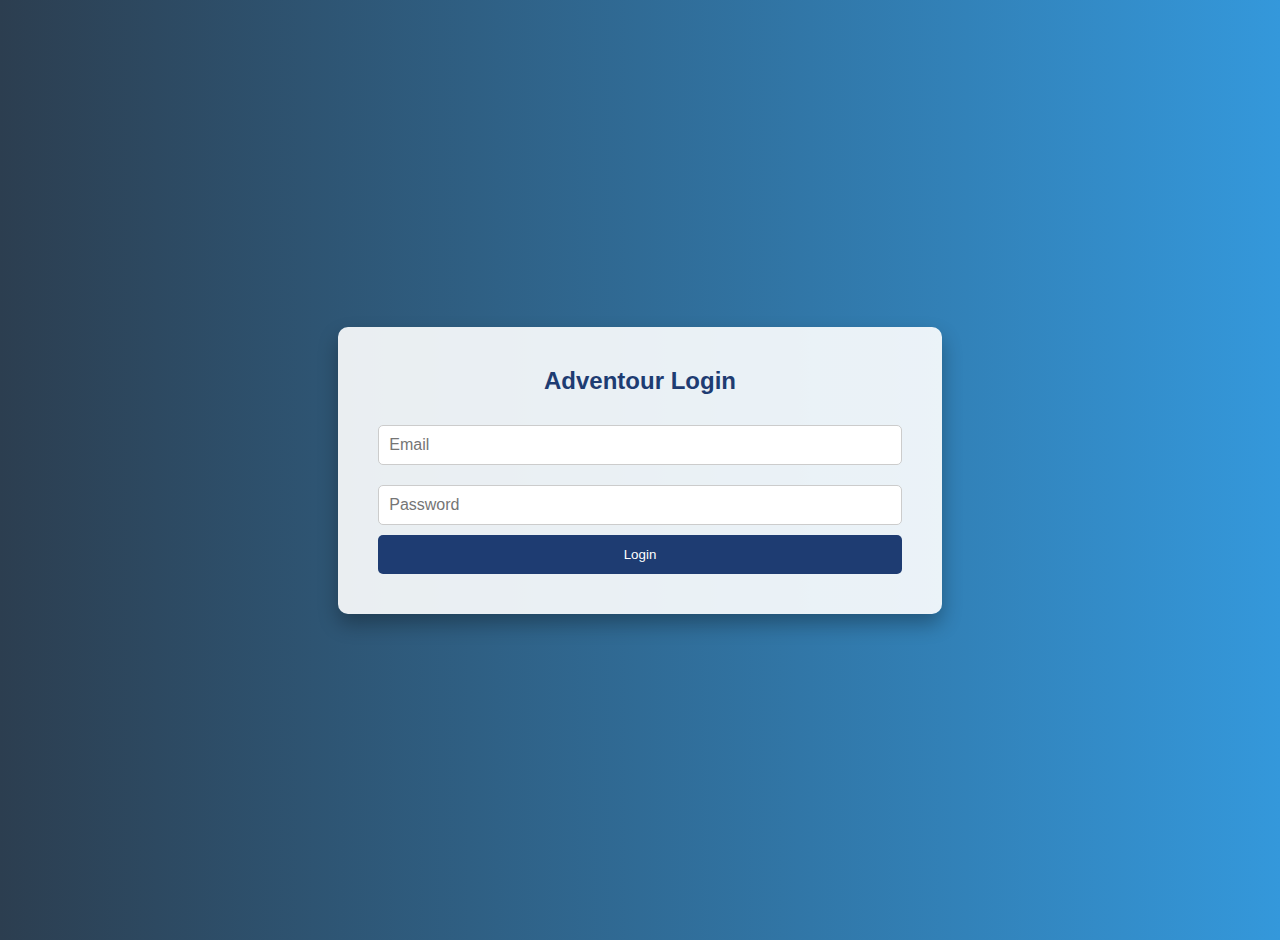
<file: index.html>
<!DOCTYPE html>
<html lang="en">
<head>
    <meta charset="UTF-8">
    <meta name="viewport" content="width=device-width, initial-scale=1.0">
    <title>Adventour</title>
    <link rel="stylesheet" href="styles.css">
    <style>
        .slider-container {
            position: relative;
            width: 80%;
            margin: auto;
            overflow: hidden;
            display: flex;
            justify-content: center;
        }
        .card:hover {
            transform: scale(1.05);
        }
        .card-front img {
    width: 100%;
    height: 200px;
    object-fit: cover;
}
        .card-front h3 {
            color: #1e3c72;
            text-align: center;
            padding: 20px;
        }
        .card-back h3 {
            color: #1e3c72;
            margin-bottom: 10px;
        }
        .card-back p {
    color: #333;
    font-size: 14px;
    padding: 0 10px; /* Ensure text fits and is readable */
    margin: 10px 0;
}
        .card.flipped .card-front {
    transform: rotateY(180deg);
}
.card.flipped .card-back {
    transform: rotateY(0deg);
}
        .card-slider {
            display: flex;
            gap: 20px;
            transition: transform 0.5s ease-in-out;
            will-change: transform;
            white-space: nowrap;
            width: max-content;
        }
        .card {
    flex: 0 0 300px;
    height: 400px;
    position: relative;
    perspective: 1000px;
    cursor: pointer;
}
.card-front, .card-back {
    position: absolute;
    width: 100%;
    height: 100%;
    backface-visibility: hidden;
    transition: transform 0.6s;
    border-radius: 10px;
    overflow: hidden;
    box-shadow: 0 4px 8px rgba(0, 0, 0, 0.2);
}
.card-front {
    background: #fff;
    z-index: 2;
    display: flex;
    flex-direction: column;
    justify-content: center;
    align-items: center;
}
.card-back {
    background: #ffd700;
    transform: rotateY(180deg);
    display: flex;
    flex-direction: column;
    justify-content: center;
    align-items: center;
    text-align: center;
}
        .slider-btn:hover {
            background: rgba(255, 255, 255, 0.4);
        }
        .card img {
            width: 100%;
            height: 200px;
            object-fit: cover;
        }
        .card h3 {
            text-align: center;
            margin: 10px 0;
        }
        .card-back p {
            font-size: 14px;
            text-align: center;
        }
        
        .slider-btn {
            position: absolute;
            top: 50%;
            transform: translateY(-50%);
            background: rgba(0, 0, 0, 0.5);
            color: white;
            border: none;
            padding: 10px;
            cursor: pointer;
            font-size: 20px;
            z-index: 10;
        }
        .left-btn {
            left: 0;
        }
        .right-btn {
            right: 0;
        }
        .modal {
        display: none;
        position: fixed;
        z-index: 100;
        left: 0;
        top: 0;
        width: 100%;
        height: 100%;
        background-color: rgba(0,0,0,0.7);
        overflow: auto; /* Page scrolls if modal exceeds viewport */
    }
    .modal-content {
        background-color: #fff;
        margin: 5% auto;
        padding: 30px;
        border-radius: 10px;
        width: 80%;
        max-width: 1050px; /* Still 50% bigger than original */
        /* Removed max-height and overflow-y to allow expansion */
        box-shadow: 0 4px 8px rgba(0,0,0,0.2);
    }
    .close {
        color: #aaa;
        float: right;
        font-size: 32px;
        font-weight: bold;
        cursor: pointer;
    }
    .close:hover {
        color: #000;
    }
    .modal-details {
        padding: 30px;
    }
    .modal-details img {
    width: 100%;
    max-height: 250px;
    max-width: 700px;
    object-fit: cover;
    border-radius: 5px;
    margin-bottom: 20px;
}
    .modal-details h2 {
        color: #1e3c72;
        margin: 20px 0;
        font-size: 2em;
    }
    .modal-details p {
        color: #333;
        line-height: 1.8;
        font-size: 1.1em;
    }
    </style>
</head>
<body>
    <!-- Existing login check script -->
    <script>
        const loginPage = document.getElementById('login-page');
        const mainPage = document.getElementById('main-page');

        function checkLoginStatus() {
            if (localStorage.getItem('isLoggedIn') === 'true') {
                loginPage.style.display = 'none';
                mainPage.style.display = 'block';
            } else {
                loginPage.style.display = 'block';
                mainPage.style.display = 'none';
            }
        }

        // Run on page load
        checkLoginStatus();

        function login() {
            const email = document.getElementById('email').value;
            const password = document.getElementById('password').value;
            // Add validation if needed (e.g., check email/password)
            if (email && password) {
                localStorage.setItem('isLoggedIn', 'true');
                checkLoginStatus(); // Update visibility
            } else {
                alert('Please enter both email and password.');
            }
        }

        function logout() {
            localStorage.removeItem('isLoggedIn');
            checkLoginStatus(); // Update visibility
        }
        // if (localStorage.getItem('isLoggedIn') !== 'true') {
        //     window.location.href = "login.html";
        // }

    </script>
    
    <!-- Login Page (unchanged) -->
    <div id="login-page" class="login-container">
        <div class="login-box">
            <h2>Adventour Login</h2>
            <input type="email" id="email" placeholder="Email" required>
            <input type="password" id="password" placeholder="Password" required>
            <button onclick="login()">Login</button>
        </div>
    </div>

    <!-- Main Page -->
    <div id="main-page" class="main-container" style="display: none;">
        <!-- Navbar (unchanged) -->
        <nav class="navbar">
            <div class="logo">Adventour</div>
            <ul class="nav-links">
                <li><a href="index.html">Home</a></li>
                <li><a href="about.html">About</a></li>
                <li><a href="services.html">Services</a></li>
                <li><a href="contact.html">Contact</a></li>
                <li><a href="#" id="login-logout" onclick="logout()">Logout</a></li>
            </ul>
        </nav>

        <!-- Main Content with Modal -->
        <div id="home" class="hero-section">
            <div class="hero-text">
                <h1>Adventure Awaits</h1>
                <p>Adventures are open only to those who are willing to take risks.</p>
            </div>
            <div class="slider-container">
                <button class="slider-btn left-btn" onclick="moveSlide(-1)">❮</button>
                <div class="card-slider">
                    <div class="card" data-place="Coorg" data-img="coorg.png">
                        <div class="card-front">
                            <img src="coorg.png" alt="Coorg">
                            <h3>Coorg</h3>
                        </div>
                        <div class="card-back">
                            <h3>Coorg</h3>
                            <p>Often referred to as the Scotland of India, Coorg is one of the best hill stations in South India and best Tourist Places in Karnataka. Enchanting hills, deep valleys, and aromatic coffee & tea plantations have made this coffee county a very popular place to enjoy vacations as part of Coorg Tour Packages, whether you are alone, with family, with friends, or with your better half. This quaint hill station of Karnataka acts as a pleasant escape from the hot and humid climate of the region.
                                Blessed with lush green meadows and wonderful waterfalls, visitng Coorg tourist places can be complete experience for nature lovers. If you want to soak in the bountiful nature of Coorg, book your Coorg Holiday Packages with Trawell.in. Our packages are crafted by travel experts to cater to various travelers who love trekking, sightseeing that revolves around visiting the best attractions like temples, waterfalls, and famous viewpoints and wildlife.
                            </p>
                        </div>
                    </div>
                    <div class="card" data-place="chikamaglur" data-img="chikamaglur.png">
                        <div class="card-front">
                            <img src="chikamaglur.png" alt="Hampi">
                            <h3>Chikamaglur</h3>
                        </div>
                        <div class="card-back">
                            <h3>Chikamaglur</h3>
                            <p>Chikamaglur is situated at the foothills of Mulliyangiri range, Chikmagalur is one of the best hill stations in Karnataka and also one of the most famous tourist places near Bangalore. Chickmagalur is the starting point of the mighty Western Ghats and also the Yagachi River is originated from the surrounding hills of the ghats.

                                Chikmagalur is famous for its serene environment, lush green forests, beautiful waterfalls, tall mountains and coffee estates. Pleasant gusts of wind, light rainfall, and chilly winters are just an added bonus. Baba Budangiri, Hirekolale Lake, Mulliyangiri, Ayyanakere Lake, Manikyadhara Falls, Horanadu, and Kemmanagundi are among the popular places to visit in Chikmagalur. Chikkamagaluru is also famous for coffee and is known as the Coffee Land of Karnataka. It is the place where coffee was cultivated for the first time in India.
                                
                                Trawell.in offers the widest range of customizable Chikmagalur Packages for all vacations whether it be a family trip, or with your friends. We offer end-to-end services like luxurious and comfortable accommodation, transportation, and customized sightseeing tours at affordable rates. So without much agitation, pack your bags and head to Chikmagalur for an ultimate holiday experience. Typically, 3 days is required to explore the best Chikmagalur Tour Packages. Whether you want to witness the enchanting charm of Western Ghats or cherish some quality time amid nature, the resorts in Chikmagalur let you have it all.
                                </p>
                        </div>
                    </div>
                    <div class="card" data-place="kemmanagundi" data-img="kemmanagundi.png">
                        <div class="card-front">
                            <img src="kemmanagundi.png" alt="Ladakh">
                            <h3>Kemmanagundi</h3>
                        </div>
                        <div class="card-back">
                            <h3>Kemmanagundi</h3>
                            <p>Kemmanagundi is a picturesque hill station in Karnataka and among the popular tourist places in Karnataka. Often called as KR Hills, the region is covered with plantations of coffee and tea along with thick bamboo groves forming a dense forest cover. Typically, 2 days is required to explore best Kemmanagundi tour packages. Kemmangundi is a beautiful hill station with breathtaking views of the valleys amidst mountain streams and lush vegetation. Raj Bhavan, Z point, Rock garden, Hebbe Falls, Kalhattagiri Falls, Baba Budan Hill and Bhadra Tiger Reserve are the popular places to visit in Kemmangundi. Kemmangundi is popular among tourists for trekking routes, mountain trails and other adventure activities.

                                Chikmagalur, Belur, Halebidu, Mangalore & Mysore are also close to Chikmagalur and 4-5 day trips can be planned to visit Kemmanagundi along with these places.
                                </p>
                        </div>
                    </div>
                    <!-- Add similar data attributes to remaining cards -->
                    <div class="card" data-place="sakaleshpur" data-img="sakaleshpur.png">
                        <div class="card-front">
                            <img src="sakaleshpur.png" alt="Rishikesh">
                            <h3>Sakaleshpur</h3>
                        </div>
                        <div class="card-back">
                            <h3>Sakaleshpur</h3>
                            <p>Sakleshpur or Sakleshpura is a hill station in the Hassan district of Karnataka. Situated at an altitude of 3061 feet, it is one of the best hill stations in Karnataka, and among the must include tourist attractions in Karnataka Tour Packages. Lies in the Malnad region, Sakleshpura is the gateway to the Western Ghats from Bengaluru & Hassan side. Besides, the town is surrounded by lofty green hills covered with coffee, cardamom, pepper, and areca plantations. Manjarabad Fort, Sakleshwara Temple, Agni Gudda Hill, Magajahalli Waterfalls, Betta Byraveshwara Temple, Hemavathi Dam, Pandavar Gudda, and Agni Gudda are some of the popular places to visit in Sakleshpur.

                                Belur, Chikmagalur, Mangalore, Mysore, and Bangalore are also close to Sringeri and 4-5 day trips can be planned to visit Sakleshpur along with these places.
                                </p>
                        </div>
                    </div>
                    <div class="card" data-place="sirsi" data-img="sirsi.png">
                        <div class="card-front">
                            <img src="sirsi.png" alt="Rishikesh">
                            <h3>Sirsi</h3>
                        </div>
                        <div class="card-back">
                            <h3>Sirsi</h3>
                            <p>Sirsi is a small hill station located in the Uttara Kannada district of Karnataka. It is the main commercial center and a business hub in the Malnadu region, and among the must include places in Karnataka tour packages. Also known as 'Gateway of Malenadu' or 'Gateway of Western Ghats', this beautiful hill town is a popular weekend destination amongst locals. Unchalli Falls, Vibhuthi Falls, Marikamba Temple, Sri Mahaganapathi Temple, Magod Falls, Benne Hole Falls, Shivaganga Falls, Muregar Falls, Burude Falls, Mattighatta Falls, Manjuguni, Sahashralinga, Sodhe / Sonda, Devimane Ghat, Banavasi, and Gudavi Bird Sanctuary are some of the important places to visit in Sirsi. Sirsi provides ample opportunities to trek on the many hills and mountains that surround the town. Sri Marikamba Jatra is the main festival held every alternate year in March at Sirsi.

                                Hubli, Karwar, Goa, Gokarna and Dandeli are also close to Sirsi and 2-3 day trips can be planned to visit Sirsi along with these places.</p>
                        </div>
                    </div>
                    <div class="card" data-place="dandeli" data-img="dandeli.png">
                        <div class="card-front">
                            <img src="dandeli.png" alt="Rishikesh">
                            <h3>Dandeli</h3>
                        </div>
                        <div class="card-back">
                            <h3>Dandeli</h3>
                            <p>At a distance of 55 km from Dharwad, 73 km from Hubli, 89 km from Belgaum, 106 km from Karwar, 130 km from Panjim, 240 km from Shimoga, and 462 km from Bangalore, Dandeli is a picturesque town on the banks of the River Kali in Uttara Kannada district of Karnataka. It is one of the top places to visit near Hubli, and among the must include places in Karnataka tour packages.

                                Dandeli is quite famous for its gorgeous natural backdrop, wildlife, and adventure activities. It has a dense forest cover and is one of the best natural habitats in the world. Dandeli Wildlife Sanctuary is the second largest wildlife sanctuary in Karnataka. The sanctuary is crisscrossed by River Kaneri and River Nagajhari, tributaries of River Kali. The sanctuary is the natural habitat for several wildlife species such as tigers, leopards, black panthers, elephants, gaur, and languor. It can be visited along with Goa packages.
                                
                                Dandeli is one of the top white-water rafting destinations in India. Kayaking, canyoning, water rafting, overnight rafting, or canoeing trips on the Kali River along with other adventure sports like cycling and mountain biking are some of the things one can indulge in here as part of Dandeli holiday packages. Dandeli also offers crocodile spotting, nature walks, treks, boating, bird watching, and angling trips. Ulavi Temple, Syntheri Rocks, Kavala Caves, Molangi, Syke's Point, Nagajhari Viewpoint, and Supa Dam are other tourist places in Dandeli.
                                </p>
                        </div>
                    </div>
                    <div class="card" data-place="nandi" data-img="nandi.png">
                        <div class="card-front">
                            <img src="nandi.png" alt="Rishikesh">
                            <h3>Nandi Hills</h3>
                        </div>
                        <div class="card-back">
                            <h3>Nandi Hills</h3>
                            <p>At a distance of 60 Kms from Bangalore (situated close to NH207 towards Chik Ballapur), Nandi Hills or Nandidurga is a popular trekkig destination near Bangalore. Located close to Skandagiri, it is one of the must visit places for trekking enthusiasts as part of Bangalore tour packages and among the popular one day trip from Bangalore.

                                It gets its name from the ancient Nandi or bull which is meant to be the mount of Lord Shiva. These hills are the source of the rivers Palar, Arkavati and Pennar. It was one of the Tipu's summer retreats. There are about 1,200 steps laid from foot of the hill to reach the top. Bhoga Nandishwara Temple situated at the foot of the hills is a must see place which houses a 1000 year old sculpture of Nandi.
                                
                                Tipu Sultan's Summer Palace and Tipu's Drop, a 600 ft cliff from where Tipu Sultan used to throw his prisoners, offers a spectacular view of the valley. Amrita Sarovar Lake, ruins of Tipu Sultan's fort are other places to visit. There are also three temples dedicated to Sri Ugra Narasimha, Sri Yoga Narasimha and Sri Bhoga Narasimha.
                                </p>
                        </div>
                    </div>
                    <div class="card" data-place="agumbe" data-img="agumbe.png">
                        <div class="card-front">
                            <img src="agumbe.png" alt="Rishikesh">
                            <h3>Agumbe</h3>
                        </div>
                        <div class="card-back">
                            <h3>Agumbe</h3>
                            <p>At a distance of 26 km from Sringeri, 31 km from Thirthahalli, 55 km from Udupi, 62 km from Kundapura, 77 km from Kudremukh, 94 km from Shimoga, 112 km from Mangalore, 342 km from Bangalore, Agumbe is a small hill town located in the Shimoga district of Karnataka, India. Nestled in the thickly forested Malnadu region of the Western Ghats, it is one of the most mesmerizing offbeat hill stations in Karnataka, and among the most famous places to visit near Mangalore.

                                Situated at an altitude of over 2100 feet, the scenic village of Agumbe lies in the Western Ghats belt with some of the last remaining lowland rainforests. The place is nicknamed 'The Cherrapunji of the South' as it receives the heaviest rainfall in the southern part which makes it a perfect home to some of the scenic waterfalls, dense forests, and rivers. It is also called Hasiru Honnu means green gold as it is home to several rare species of medicinal plants. It can be visited as part of Mangalore tour packages.
                                
                                Agumbe is associated with rainforest conservation efforts, documentation of medicinal plants, tourism, and the promotion of cottage industry. Agumbe hosts the first automatic weather station in India, founded by Romulus Whitaker in 1943. The village is also home to the Agumbe Rainforest Research Station, an only rainforest research station in India, and was established as a sanctuary for King Cobra, Agumbe's flagship species. Interestingly, Agumbe is also called the 'Cobra Capital' because of the high number of Cobras found here. It is also the place where RK Narayan has filmed his novel Malgudi Days.
                                </p>
                        </div>
                    </div>
                    <div class="card" data-place="kudremukh" data-img="kudremukh.png">
                        <div class="card-front">
                            <img src="kudremukh.png" alt="Rishikesh">
                            <h3>Kudremukh</h3>
                        </div>
                        <div class="card-back">
                            <h3>Kudremukh</h3>
                            <p>At a distance of 67 Kms from Sringeri, 90 Kms from Chikmagalur and 26 Kms from Kudremukh Town, Kudremukh is one of the best trekking destinations in Karnataka. At an altitude of 1894m, it is one of the highest peaks of Western Ghats and among the top destinations for trekking in Karnataka.

                                Permission from RFO at Kudremukh town is necessary to do this trek. The trekking is performed inside the national park and camping is not allowed in specific seasons (check with RFO before planning the trek). Though there are several routes to trek Kudremukh peak, the Samse - Mullodi route is quite famous. Mullodi is 12 Kms from Kudremukh via Samse and can be reached by Jeep from Kudremukh. Though Mullodi is starting point of the trek, some people trek from Samse, which is 4 Kms before Mullodi.
                                
                                The peak is about 14 Kms from Mullodi village and takes about 5 Hrs to trek. Incase the camping is not allowed on the peak, you will need to start early & return to Mullodi by evening (total 8-9 hrs trek) and stay at Mullodi (home stays available).
                                </p>
                        </div>
                    </div>
                    <div class="card" data-place="kodachadri" data-img="kodachadri.png">
                        <div class="card-front">
                            <img src="kodachadri.png" alt="Rishikesh">
                            <h3>Kodachadri</h3>
                        </div>
                        <div class="card-back">
                            <h3>Kodachadri</h3>
                            <p>At a distance of 75 Kms from Murudeshwar, 90 Kms from Udupi, 110 Kms from Shimoga & 20 Kms from Kollur, Kodachadri is a mountain peak in the Western Ghats situated at an altitude of 1343m. Kodachadri is a wonderful place for trekking and is among the top destinations for trekking in Karnataka. It is believed that Shankaracharya did meditation on this hill and there is a 'Sarvajna Peetha' located on top of the hill.

                                There are several routes to trek these wonderful hills. Famous route starts from Nagodi village situated on Kollur - Nagara route. The trek duration is about 5 hrs on this route (one way). Trekking via Hidlumane Falls is a magnificent experience, though it's bit difficult & long route (via Nagara, Nittur & Marakutuka). There is also a Jeep route via Sampekatte which needs only 3 Kms trek to reach the top, after the Jeep ride.
                                </p>
                        </div>
                    </div>
                    <div class="card" data-place="kavikal" data-img="kavikal.png">
                        <div class="card-front">
                            <img src="kavikal.png" alt="Rishikesh">
                            <h3>Kavikal Gandi Viewpoint</h3>
                        </div>
                        <div class="card-back">
                            <h3>Kavikal Gandi Viewpoint</h3>
                            <p>At a distance of 11 km from Baba Budangiri, 11 km from Mullayanagiri and 18 km from Chikmagalur, Kavikal Gandi, also known as Horse Shoe Viewpoint, is a popular viewpoint in Chikmagalur district of Karnataka.

                                Located on Mullayanagiri - Baba Budangiri road, Kavikal Gandi is a prominent hill viewpoint in Chikmagalur region. There is a check post on the road. The horse shoe viewpoint can be easily reached by climbing up about 50 steps from this check post.
                                
                                There is a small idol of Hanuman at the foot of the hill. Atop the hill, someone has recently drawn a painting of Swami Vivekananda. This hill is always windy and pleasant. From the viewpoint one can get a breathtaking view of Chandra Drona mountain range.
                                </p>
                        </div>
                    </div>
                    <div class="card" data-place="gatikallu" data-img="gatikallu.png">
                        <div class="card-front">
                            <img src="gatikallu.png" alt="Rishikesh">
                            <h3>Gatikallu Viewpoint</h3>
                        </div>
                        <div class="card-back">
                            <h3>Gatikallu Viewpoint</h3>
                            <p>At a distance of 4 km from Durgadahalli, 7 km from Sunkasale, 24 km from Kottigehara, 41 km from Mudigere, and 70 km from Chikmagalur, Gatikallu Viewpoint is a stunning vantage point situated at Durgadahalli village in Karnataka. Located near Ballalarayanadurga Fort, it is one of the best places to visit near Chikmagalurfor nature lovers and trekking enthusiasts.

                                Nestled in the lap of Western Ghats, Ghatikallu is a 600 feet 'one rock mountain' with the most stunning view of the valley below. There are many myths about this 'one rock mountain' when heard will only kindle the nostalgic feeling of being one with history. From this viewpoint, one can get a panoramic view of the surrounding peaks, grasslands, valleys, thick jungle, Ballarayan Durga, and Rani Jhari Viewpoint. This place is a perfect getaway from all the hustles and bustles of routine city life.
                                
                                Gatikallu Viewpoint can only be reached by trekking through the dense vegetation from Durgadahalli village. The trail starts from Kalabhairaveshwara Temple at Durgadahalli, which is around 41 km from Mudigere. The 4 km trekking route from the temple to the initial forest section (from where the actual trek starts) is on a moderately steep mud road. Jeeps and other SUVs can go all the way up to the start point covering a distance of 1 km else just park your vehicle at the temple and start trekking from there. It is a moderate trek and takes about 30 minutes to reach the vantage point from the temple.
                                </p>
                        </div>
                    </div>
                </div>
                <button class="slider-btn right-btn" onclick="moveSlide(1)">❯</button>
            </div>
        </div>
        <div id="adventureModal" class="modal">
            <div class="modal-content">
                <span class="close" onclick="closeModal()">×</span>
                <div class="modal-details" id="modalDetails">
                </div>
            </div>
        </div>

    <script src="script.js"></script>
    <script>
        function logout() {
            localStorage.removeItem('isLoggedIn');
            window.location.href = "index.html"; 
        }

        // New modal functions
        const modal = document.getElementById('adventureModal');
    const modalDetails = document.getElementById('modalDetails');
    const cards = document.querySelectorAll('.card');

    cards.forEach(card => {
        card.addEventListener('click', function(e) {
            e.stopPropagation();
            const place = this.getAttribute('data-place');
            const img = this.getAttribute('data-img');
            const descElement = this.querySelector('.card-back p'); // Get the <p> content
            const desc = descElement ? descElement.textContent : ''; // Fallback if no <p>

            modalDetails.innerHTML = `
                <img src="${img}" alt="${place}">
                <h2>${place}</h2>
                <p>${desc}</p>
            `;
            
            modal.style.display = 'block';
        });
    });

    function closeModal() {
        modal.style.display = 'none';
    }

    window.onclick = function(event) {
        if (event.target == modal) {
            modal.style.display = 'none';
        }
    }
</script>

    </script>
</body>
</html>
</file>
<file: styles.css>
* {
    margin: 0;
    padding: 0;
    box-sizing: border-box;
    font-family: 'Arial', sans-serif;
}
body {
    background: linear-gradient(to right, #2c3e50, #3498db);
    color: white;
    text-align: center;
    padding: 20px;
}

/* Login Page Styling */
.login-container {
    display: flex;
    justify-content: center;
    align-items: center;
    height: 100vh;
    background: url('https://via.placeholder.com/1500x1000?text=Adventure+Background') no-repeat center/cover;
}

.login-box {
    background: rgba(255, 255, 255, 0.9);
    padding: 40px;
    border-radius: 10px;
    box-shadow: 0 10px 20px rgba(0, 0, 0, 0.3);
    text-align: center;
    animation: fadeIn 1s ease-in;
}

.login-box h2 {
    color: #1e3c72;
    margin-bottom: 20px;
}

.login-box input {
    width: 100%;
    padding: 10px;
    margin: 10px 0;
    border: 1px solid #ccc;
    border-radius: 5px;
    font-size: 16px;
}

.login-box button {
    width: 100%;
    padding: 12px;
    background: #1e3c72;
    color: #fff;
    border: none;
    border-radius: 5px;
    cursor: pointer;
    transition: background 0.3s ease;
}

.login-box button:hover {
    background: #2a5298;
}

.navbar {
    display: flex;
    justify-content: space-between;
    align-items: center;
    padding: 20px 50px;
    background: rgba(255, 255, 255, 0.1);
    backdrop-filter: blur(10px);
    position: fixed;
    width: 100%;
    top: 0;
    z-index: 1000;
}
.nav-links {
    list-style: none;
    display: flex;
    gap: 30px;
}

.nav-links li a {
    color: #fff;
    text-decoration: none;
    font-size: 18px;
    transition: color 0.3s ease;
}

.nav-links li a:hover {
    color: #ffd700;
}

.logo {
    font-size: 24px;
    font-weight: bold;
    color: #fff;
}

.hero-section {
    display: flex;
    justify-content: space-between;
    align-items: center;
    padding: 150px 50px 50px;
    min-height: 100vh;
}

.hero-text h1 {
    font-size: 60px;
    font-weight: bold;
    text-shadow: 2px 2px 10px rgba(0, 0, 0, 0.5);
    animation: slideInLeft 1s ease-in;
}

.hero-text p {
    font-size: 20px;
    margin-top: 20px;
    max-width: 400px;
    animation: fadeIn 1.5s ease-in;
}

/* Animations */
@keyframes fadeIn {
    from { opacity: 0; }
    to { opacity: 1; }
}

@keyframes slideInLeft {
    from { transform: translateX(-100%); }
    to { transform: translateX(0); }
}
</file>
